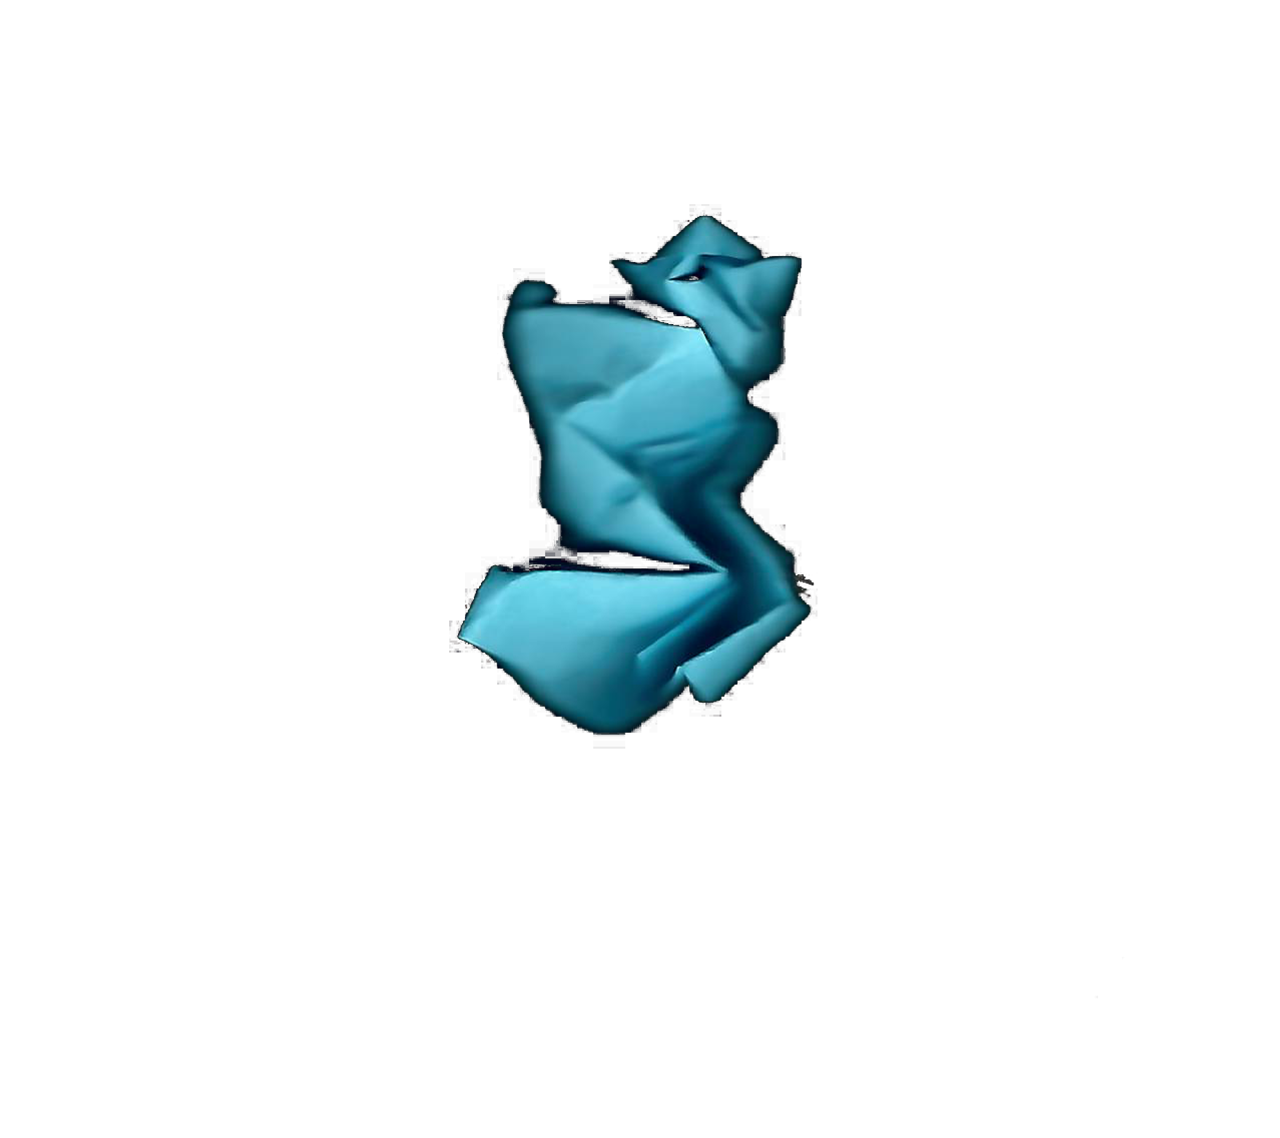
<file: index.html>
<!DOCTYPE html>
<html lang="en">
<head>
    <meta charset="UTF-8">
    <meta name="viewport" content="width=device-width, initial-scale=1.0">
    <link rel="stylesheet" href="style.css">
    <title>Beans</title>
</head>
<body>
    <div class="main">
        <div class="note"><img src="" class="note-img"></div>
        <div class="instructions" style="display: none;">
            <div style="font-size: 1.5em;">WELCOME TO CROSSBEAN!</div>
            <div class="instruct">
                <div>You know how the game works...</div>
                <li>Click a square and the hint will show above the keyboard</li>
                <li>Click the same square to toggle between across and down direction</li>
                <li>Once a letter is typed in a square it will advance to the next square for that word</li>
                <li>Once you delete a letter or a square is empty, hit delete again to go back a square</li>
                <li>When you're done click submit and the entire puzzle will be checked for correct answers</li>
            </div>
            <div>It's a lil buggy but I programmed this entire site from scratch ☺️</div>
            <div class="btn"><div class="in_btn" onClick="generate_puzzle()">Ready!</div></div>
        </div>
        <div class="top"></div>
        <form class="puzzle"></form>
        <div class="check-btn"></div>
        <div class="clue-bar"></div>
<script src="script.js"></script>
</body>
</html>
</file>
<file: style.css>
@import url('https://fonts.googleapis.com/css2?family=Libre+Franklin:ital,wght@0,100..900;1,100..900&display=swap');

html, body {
    margin: 0px;
    padding: 0px;
    font-family: "Libre Franklin", sans-serif;
    font-optical-sizing: auto;
    font-style: normal;
}

.main {
    display: flex;
    flex-wrap: wrap;
    justify-content: center;
    align-items: flex-start;
    align-content: flex-start;

    height: 100vh;
    width: 100vw;
}

.instructions {
    position: fixed;
    display: flex;
    flex-wrap: wrap;
    justify-content: center;
    align-items: center;
    text-align: center;
    height: 100vh;
    width: 100vw;
    top: 0px;
    left: 0px;
}

.instruct {
    width: 85%;
    display: flex;
    flex-wrap: wrap;
    justify-content: center;
    align-items: center;
    align-content: center;
    text-align: justify;
}

.top {
    width: 100%;
    height: 5%;
}

.puzzle {
    /* height: 50vw; */
    width: 70vw;

    display: flex;
    flex-wrap: wrap;
    gap: 0px;
}

.letterbox {
    width: 20%;
    aspect-ratio: 1 / 1;
    padding: 0px;
    margin: 0px;
    border-radius: 0px;
    box-sizing: border-box;
    font-size: 1.25em;
    font-weight: bold;
    text-align: center;
    text-transform: uppercase;
    caret-color: transparent;
}

.blackbox {
    width: 20%;
    aspect-ratio: 1 / 1;
    padding: 0px;
    margin: 0px;
    border-radius: 0px;
    background-color: black;
}

.active-word {
    background-color: rgba(255,255,200,1);
}

.active-cell {
    background-color: rgba(172, 200, 215, 1);
}

.clue-bar {
    position: fixed;
    bottom: 0;
    left: 0;
    width: 100%;
    /* add your styling — padding, background color, font size, etc. */
    background-color: white;
    text-align: center;
}

.check-btn {
    width: 100%;
    height: 10vh;
    display: flex;
    justify-content: center;
    align-content: center;
    align-items: center;
}

button {
    /* height: 5vh; */
}

.incorrect {
    background-color: rgba(255, 200, 175, 1);
}

.correct {
    background-color: rgba(175,225,175,1);
}

.btn{
    /* position: fixed; */
    /* top: 50%;
    left: 45%; */
    background-color: darkgrey;
    /* height: 50px;
    width: 200px; */
    border-style: solid;
    border-width: 4px;
    border-left-color: lightgray;
    border-top-color: lightgray;
    border-bottom-color: dimgrey;
    border-right-color: dimgrey;
    -webkit-box-shadow: 2px 2px 0px 0px rgba(0,0,0,0.75);
    -moz-box-shadow: 2px 2px 0px 0px rgba(0,0,0,0.75);
    box-shadow: 2px 2px 0px 0px rgba(0,0,0,0.75);
}
.in_btn{
    padding: 5px;
    text-align:center;
    /* font-family: 'Press Start 2P', cursive; */
    user-select: none;
    -moz-user-select: none;
    -khtml-user-select: none;
    -webkit-user-select: none;
    -o-user-select: none;
}
.btn:active{
    background-color: darkgrey;
    color: black;
    border-left-color: dimgrey;
    border-top-color: dimgrey;
    border-bottom-color: white;
    border-right-color: white;
    -webkit-box-shadow: 0px 0px 0px 0px rgba(0,0,0,0.75);
    -moz-box-shadow: 0px 0px 0px 0px rgba(0,0,0,0.75);
    box-shadow: 0px 0px 0px 0px rgba(0,0,0,0.75);
}
</file>
